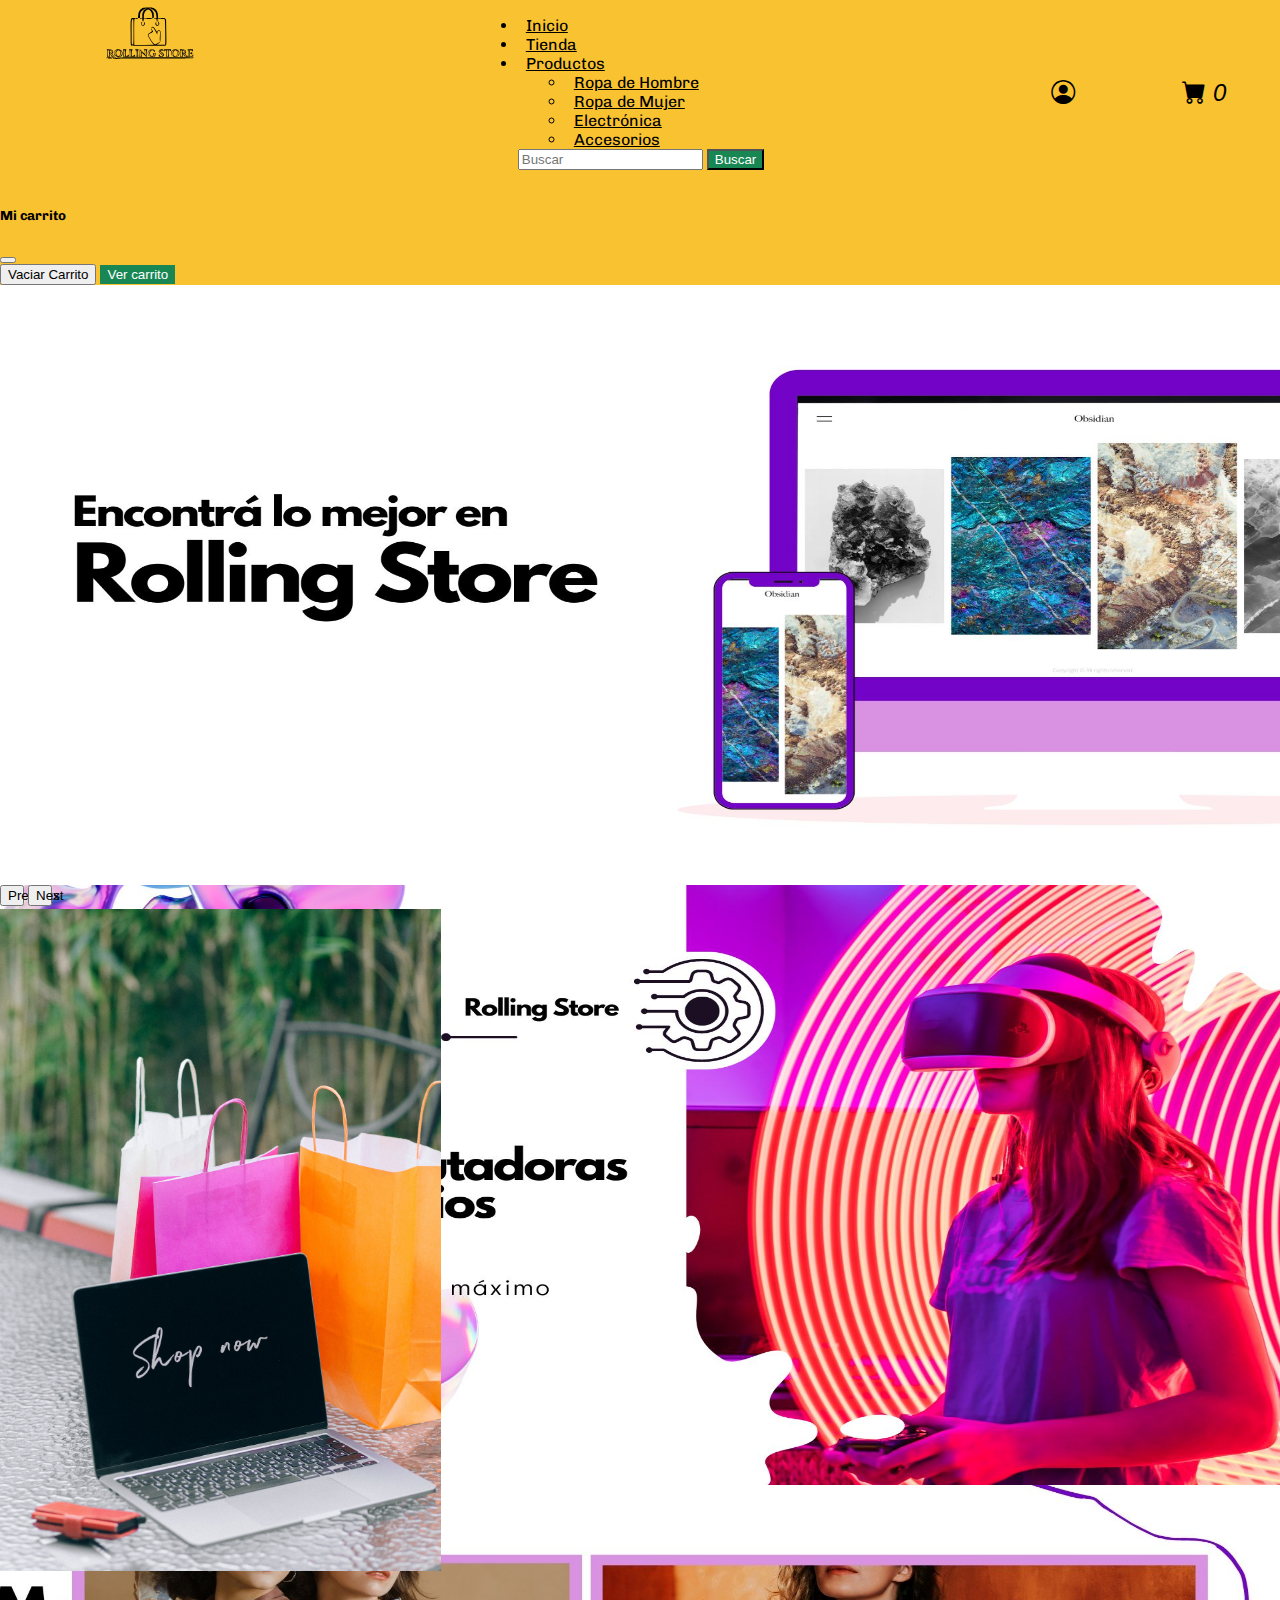
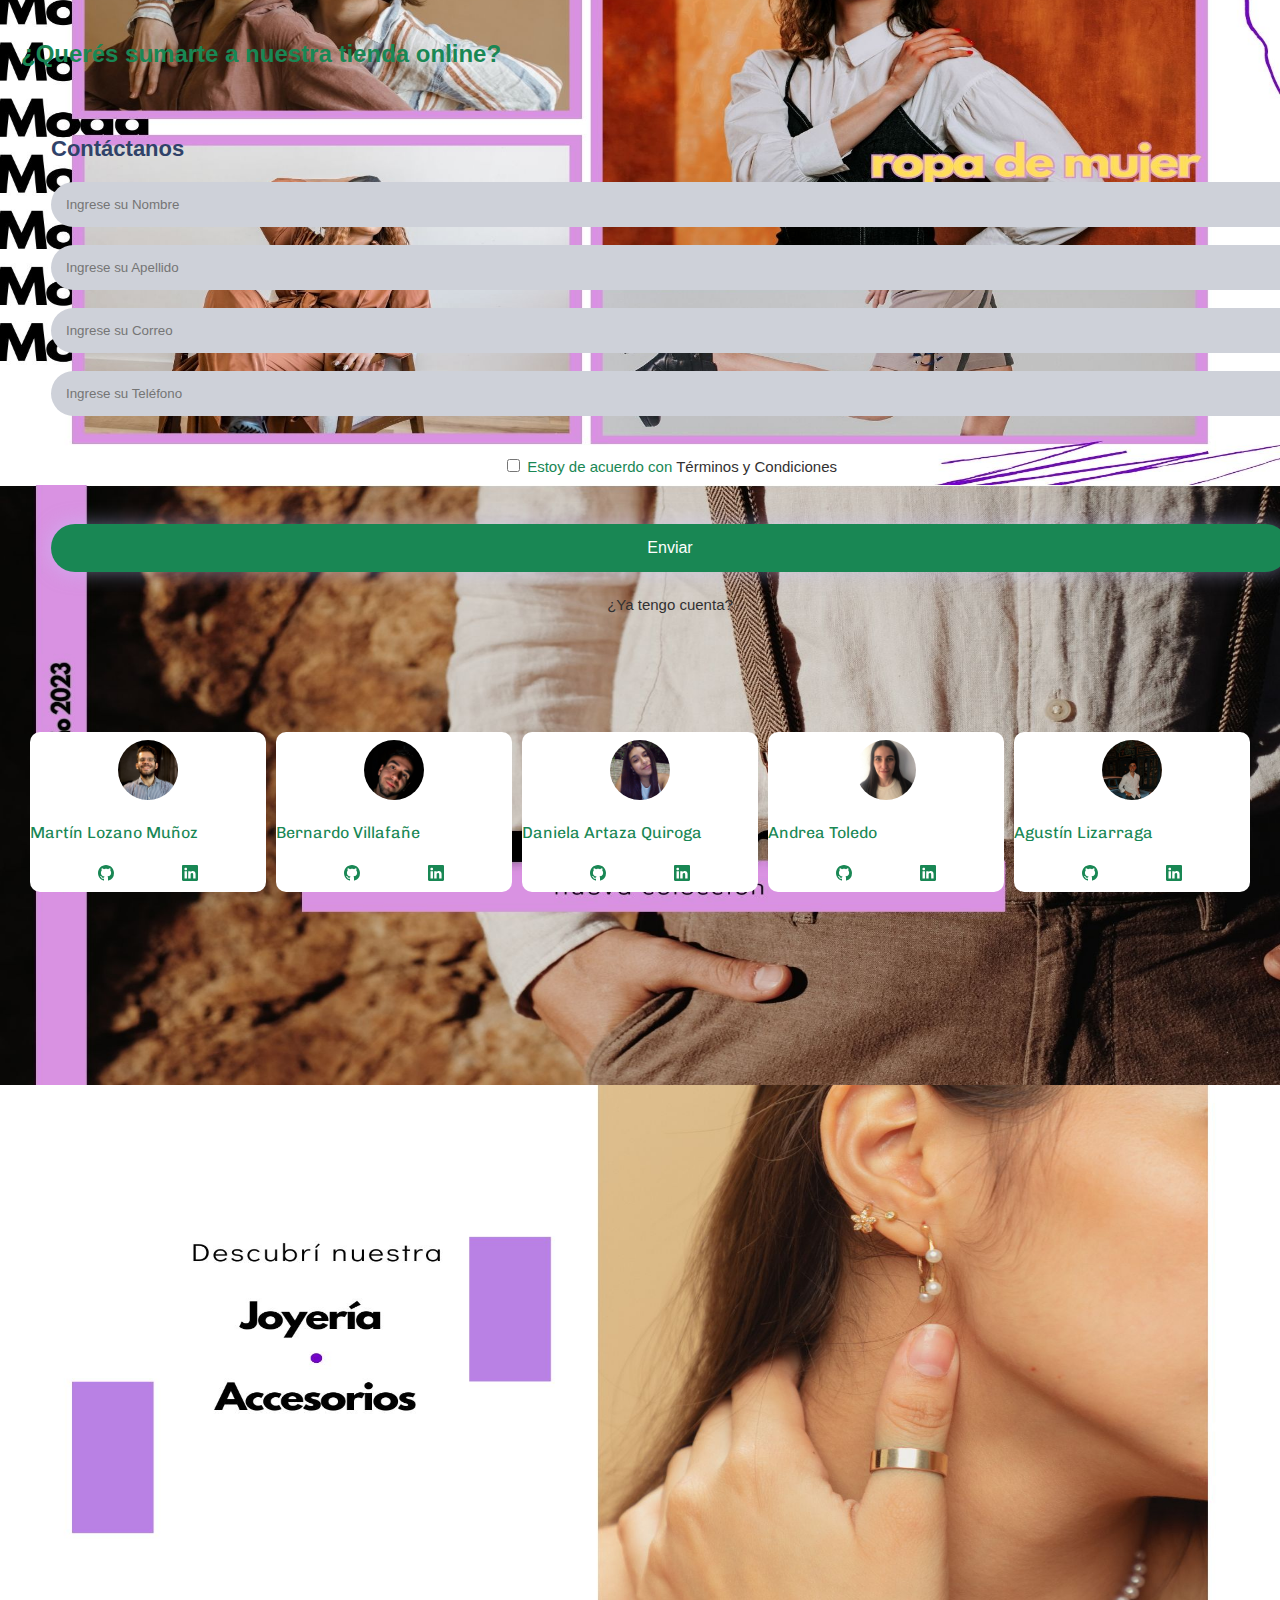
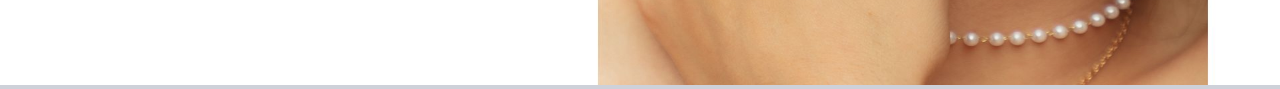
<file: index.html>
<!DOCTYPE html>
<html lang="en">
  <head>
    <meta charset="UTF-8" />
    <meta http-equiv="X-UA-Compatible" content="IE=edge" />
    <meta name="viewport" content="width=device-width, initial-scale=1.0" />
    <!-- Bootstrap -->
    <link
      href="https://cdn.jsdelivr.net/npm/bootstrap@5.1.3/dist/css/bootstrap.min.css"
      rel="stylesheet"
      integrity="sha384-1BmE4kWBq78iYhFldvKuhfTAU6auU8tT94WrHftjDbrCEXSU1oBoqyl2QvZ6jIW3"
      crossorigin="anonymous"
    />
    <link
      rel="stylesheet"
      href="https://cdn.jsdelivr.net/npm/bootstrap-icons@1.10.4/font/bootstrap-icons.css"
    />
    <!-- Styles -->
    <link rel="stylesheet" href="./styles/index.css" />
    <link rel="stylesheet" href="./styles/landing-page.css" />
    <!-- Google Fonts -->
    <link rel="preconnect" href="https://fonts.googleapis.com" />
    <link rel="preconnect" href="https://fonts.gstatic.com" crossorigin />
    <link
      href="https://fonts.googleapis.com/css2?family=Chivo:wght@100;400&family=Noto+Sans+Tamil:wght@400;600&family=Roboto:wght@300&display=swap"
      rel="stylesheet"
    />
    <title>Inicio</title>
  </head>
  <body>
    <!-- Navbar Start -->
    <header>
      <nav class="navbar navbar-expand-lg navbar-rm">
        <div class="container-fluid navbar-container">
          <!-- Logo -->
          <a class="navbar-brand logo-rm" href="./index.html">
            <img
              src="./assets/img/LOGO SVG.svg"
              alt=""
              width="500"
              height="145"
            />
          </a>
          <!-- User -->
          <button type="button" class="btn btn-primary user-icon">
            <i class="bi bi-person-circle"></i>
          </button>
          <!-- Cart -->
          <button
            type="button"
            class="btn btn-primary cart-icon"
            data-bs-toggle="modal"
            data-bs-target="#exampleModal"
          >
            <i class="bi bi-cart-fill">
              <span id="cart-icon-counter">0</span>
            </i>
          </button>
          <!-- Modal Cart -->
          <div
            class="modal fade"
            id="exampleModal"
            tabindex="-1"
            aria-labelledby="exampleModalLabel"
            aria-hidden="true"
          >
            <div class="modal-dialog">
              <div class="modal-content">
                <div class="modal-header">
                  <h5 class="modal-title" id="exampleModalLabel">Mi carrito</h5>
                  <button
                    type="button"
                    class="btn-close"
                    data-bs-dismiss="modal"
                    aria-label="Close"
                  ></button>
                </div>
                <div id="modal-cart-main" class="modal-body"></div>
                <div class="modal-footer">
                  <button
                    id="empty-button"
                    type="button"
                    class="btn btn-secondary"
                    data-bs-dismiss="modal"
                  >
                    Vaciar Carrito
                  </button>
                  <button
                    type="button"
                    class="btn btn-primary view-cart-button"
                  >
                    <a href="./cart.html">Ver carrito</a>
                  </button>
                </div>
              </div>
            </div>
          </div>
          <!-- Hamburger Menu -->
          <button
            class="navbar-toggler hamburger-menu"
            type="button"
            data-bs-toggle="collapse"
            data-bs-target="#navbarSupportedContent"
            aria-controls="navbarSupportedContent"
            aria-expanded="false"
            aria-label="Toggle navigation"
          >
            <i class="bi bi-list"></i>
          </button>
          <!-- Menu Items -->
          <div
            class="collapse navbar-collapse menu-items"
            id="navbarSupportedContent"
          >
            <ul class="navbar-nav menu-items-list">
              <li class="nav-item">
                <a class="nav-link" aria-current="page" href="./index.html"
                  >Inicio</a
                >
              </li>
              <li class="nav-item">
                <a class="nav-link" href="./landing-page.html">Tienda</a>
              </li>
              <li class="nav-item dropdown products-menu">
                <a
                  class="nav-link dropdown-toggle"
                  href="#"
                  id="navbarDropdown"
                  role="button"
                  data-bs-toggle="dropdown"
                  aria-expanded="false"
                >
                  Productos
                </a>
                <ul class="dropdown-menu" aria-labelledby="navbarDropdown">
                  <li>
                    <a class="dropdown-item" href="./mens-clothing.html"
                      >Ropa de Hombre</a
                    >
                  </li>
                  <li>
                    <a class="dropdown-item" href="./womens-clothing.html"
                      >Ropa de Mujer</a
                    >
                  </li>
                  <li>
                    <a class="dropdown-item" href="./electronics.html"
                      >Electrónica</a
                    >
                  </li>
                  <li>
                    <a class="dropdown-item" href="./jewelery.html"
                      >Accesorios</a
                    >
                  </li>
                </ul>
              </li>
              <!-- Start Search Bar -->
              <input type="text" id="search-input" placeholder="Buscar" />
              <button id="search-button" class="btn btn-primary color-green">
                Buscar
              </button>
              <!-- End Search Bar -->
              <!-- <form class="d-flex search-bar-container">
                <input
                  id="search-input"
                  name="searchBar"
                  class="form-control"
                  type="search"
                  placeholder="Buscar"
                  aria-label="Search"
                />
                <button
                id="search-button"
                  class="btn btn-outline-success search-button"
                  type="submit"
                >
                  <i class="bi bi-search"></i>
                </button>
              </form>  -->
              <!-- End Search Bar -->
            </ul>
          </div>
        </div>
      </nav>
    </header>
    <!-- End Navbar -->
    <main>
      <!-- SLIDER -->
      <div
        id="carouselExampleAutoplaying"
        class="carousel slide"
        data-bs-ride="carousel"
      ></div>

      <!-- Form -->
      <div class="container-fluid p-0">
        <div class="div_form d-flex justify-content-around">
          <div class="row g-0">
              <img src="./assets/img/form-index.jpg" alt="shop" class="img_form col-12 ms-0 col-md-6"/>
              <div class="form col-12 col-md-6 text-light">
                <div class="container text-center form-container">
                  <h2 class="">¿Querés sumarte a nuestra tienda online?</h2>
                    <div class="col">
                      <form class="register-form">
                        <h2>Contáctanos</h2>
                        <input
                          class="info"
                          type="text"
                          name="nombres"
                          id="name"
                          placeholder="Ingrese su Nombre"
                          required
                          maxlength="20"
                        />
                        <input
                          class="info"
                          type="text"
                          name="apellidos"
                          id="last-name"
                          placeholder="Ingrese su Apellido"
                          required
                          maxlength="20"
                        />
                        <input
                          class="info"
                          type="email"
                          name="correo"
                          id="mail"
                          placeholder="Ingrese su Correo"
                          required
                          maxlength="25"
                        />
                        <input
                          class="info"
                          type="text"
                          name="telefono"
                          id="telephone"
                          placeholder="Ingrese su Teléfono"
                          maxlength="14"
                        />
                        <p>
                          <label
                            ><input type="checkbox" id="cbox1" value="first_checkbox" />
                            Estoy de acuerdo con</label
                          ><a href="#"> Términos y Condiciones</a>
                        </p>
                        <input class="botons" type="submit" value="Enviar" />
                        <p><a href="#">¿Ya tengo cuenta?</a></p>
                      </form>
                  </div>
                </div>
              </div>
            </div>
         </div>
      </div>  
    </main>
    <footer id="footer-container"></footer>
    <!-- Bootstrap -->
    <script
      src="https://cdn.jsdelivr.net/npm/bootstrap@5.1.3/dist/js/bootstrap.bundle.min.js"
      integrity="sha384-ka7Sk0Gln4gmtz2MlQnikT1wXgYsOg+OMhuP+IlRH9sENBO0LRn5q+8nbTov4+1p"
      crossorigin="anonymous"
    ></script>
  </body>
  <script src="./scripts/index.js"></script>
</html>
</file>
<file: styles/index.css>
/* General Styles */
body {
  box-sizing: border-box;
  margin: 0;
  background-color: #ced1d9;
  font-family: "Chivo", sans-serif;
}
/* ------------- Start Navbar ------------- */
.logo-rm img {
  width: 100px;
  height: 50px;
}
.navbar-rm {
  background-color: #f9c231;
  color: black;
}

.hamburger-menu i {
  font-size: 1.5rem;
}

.user-icon,
.cart-icon {
  background-color: transparent;
  border: 1px solid transparent;
  color: black;
  font-size: 1.5rem;
}

.user-icon:hover,
.cart-icon:hover {
  background-color: transparent;
  border: 1px solid transparent;
  color: white;
}

.user-icon:focus,
.cart-icon:focus {
  background-color: transparent;
  border: 1px solid transparent;
  box-shadow: none;
  color: white;
}

/* Start Cart */

.product-in-cart {
  display: flex;
  justify-content: space-around;
  align-items: center;
  text-align: center;
  padding: 0.5rem;
}

.product-in-cart p {
  margin: 0;
}

.view-cart-button,
.view-cart-button:focus {
  background-color: #198754;
  border: 1px solid #198754;
}

.view-cart-button:hover {
  background-color: #198754;
  border: 1px solid #198754;
  color: white;
  opacity: 0.9;
}

.view-cart-button a {
  text-decoration: none;
  color: white;
}
/* End Cart */

.menu-items li a {
  color: black;
}

.menu-items li a:hover {
  color: white;
}

.menu-items li a:focus {
  color: white;
}

.products-menu ul {
  background-color: #f9c231;
}

.products-menu ul li a:hover {
  background-color: #f9c231;
}

.search-bar-container {
  margin-top: 1rem;
}

.search-button {
  background-color: #198754;
  color: white;
}

.search-button:hover {
  opacity: 0.9;
}
/* ------------- End Navbar ------------- */
/* ------------- Start Slider ----------- */
.carouselExampleContainer {
  height: 300px;
}
.carousel-inner {
  width: 100%;
  margin: 0 auto;
  height: 100%;
}
.carousel-item {
  height: 100%;
}
.carousel-inner .carousel-item img {
  height: 100%;
  width: 100%;
}

/* Button Search Bar */
.color-green {
  background-color: #198754;
  color: white;
}

.color-green:hover,
.color-green:active,
.color-green:focus {
  background-color: #198754;
  color: white;
}
/* ------------- Start Form ------------- */
.form-container {
  border: 5px solid #198754;
  background-color: #FFFFFF;
  margin-bottom: 1.5rem;
  margin-top: 1.5rem;
  padding: 1rem;
  color: #198754;
  font-family: Arial, Helvetica, sans-serif;
}

.img_form {
  max-width: 550px;
  max-height: 662px;
  object-fit: contain;
  object-position: 100% 10%;
  margin-top: 1.5rem;
  
}

.register-form {
  width: 100%;
  padding: 30px;
  border-radius: 4px;
  color: #198754;
}
.register-form h2 {
  font-size: 22px;
  margin-bottom: 20px;
  color: #304269;
}
.info {
  width: 100%;
  background: #CED1D9;
  padding: 15px;
  border: 0;
  border-radius: 25px;
  margin-bottom: 18px;
  outline: none;
}
.register-form p {
  height: 35px;
  text-align: center;
  font-size: 15px;
  line-height: 35px;
}
.register-form a {
  color: #323031;
  text-decoration: none;
}
.register-form a:hover {
  color: #198754;
  text-decoration: underline;
}
.register-form .botons {
  width: 100%;
  background: #198754;
  border: 0;
  border-radius: 25px;
  padding: 15px;
  color: white;
  margin-top: 25px;
  font-size: 16px;
  box-shadow: 0 0 20px rgba(201, 199, 253, 0.5);
}
.register-form .botons:hover {
  background: #ffffff;
  color: #198754;
  border: 1px solid #198754;
}
/* ------------- End Form ------------- */
/* ------------- Start Footer ------------- */
footer {
  background-color: #304269;
  padding: 20px;
  display: flex;
  flex-direction: column;
  align-items: center;
  justify-content: space-evenly;
}
.card-footer {
  background-color: #ffffff;
  width: 80%;
  color: #6f6f6f;
  display: flex;
  flex-direction: column;
  align-items: center;
  border-radius: 10px;
  margin: 15px 0;
  justify-content: space-evenly;
}
.card-footer:nth-child(5) {
  border-radius: 10px;
}
.card-footer img {
  width: 60px;
  height: 60px;
  border-radius: 100%;
  object-fit: cover;
}
.footer-card-title {
  width: 100%;
  color: #198754;
}
.footer-card-icons {
  width: 100%;
  display: flex;
  align-items: center;
  justify-content: space-evenly;
}
.footer-card-icons a {
  color: #198754;
}
/* ------------- End Footer ------------- */
/*? --------- Media Queries --------- */
@media (min-width: 768px) {
  .logo-rm img {
    width: 200px;
    height: 60px;
  }
  .carouselExampleContainer {
    height: 600px;
  }
  footer {
    flex-direction: row;
    align-items: center;
    justify-content: space-evenly;
  }
  .card-footer {
    width: 19%;
    height: 10rem;
    margin: 0;
  }
}
@media (min-width: 900px) {
  .logo-rm img {
    width: 300px;
    height: 70px;
  }
  .navbar-container {
    display: grid !important;
    grid-template-areas: "logo logo logo menu menu menu menu menu user user cart cart";
    justify-content: normal !important;
  }
  .logo-rm {
    grid-area: logo;
  }
  .user-icon {
    grid-area: user;
  }
  .cart-icon {
    grid-area: cart;
  }
  .hamburger-menu {
    display: none;
  }
  .menu-items {
    grid-area: menu;
    display: flex !important;
  }
  .menu-items-list {
    flex-direction: row;
  }
  .menu-items-list li {
    padding-left: 0.5rem;
    padding-right: 0.5rem;
  }
  .search-bar-container {
    margin-top: 0;
  }
}
</file>
<file: styles/landing-page.css>
body {
  box-sizing: border-box;
  margin: 0;
  background-color: #ced1d9;
  font-family: "Chivo", sans-serif;
}
/* ------------- Start Navbar ------------- */
.logo-rm img {
  width: 100px;
  height: 50px;
}
.navbar-rm {
  background-color: #f9c231;
  color: black;
}

.hamburger-menu i {
  font-size: 1.5rem;
}

.user-icon,
.cart-icon {
  background-color: transparent;
  border: 1px solid transparent;
  color: black;
  font-size: 1.5rem;
}

.user-icon:hover,
.cart-icon:hover {
  background-color: transparent;
  border: 1px solid transparent;
  color: white;
}

.user-icon:focus,
.cart-icon:focus {
  background-color: transparent;
  border: 1px solid transparent;
  box-shadow: none;
  color: white;
}

/* Start Cart */

.product-in-cart {
  display: flex;
  justify-content: space-around;
  align-items: center;
  text-align: center;
  padding: 0.5rem;
}

.product-in-cart p {
  margin: 0;
}

.view-cart-button,
.view-cart-button:focus {
  background-color: #198754;
  border: 1px solid #198754;
}

.view-cart-button:hover {
  background-color: #198754;
  border: 1px solid #198754;
  color: white;
  opacity: 0.9;
}

.view-cart-button a {
  text-decoration: none;
  color: white;
}
/* End Cart */

.menu-items li a {
  color: black;
}

.menu-items li a:hover {
  color: white;
}

.menu-items li a:focus {
  color: white;
}

.products-menu ul {
  background-color: #f9c231;
}

.products-menu ul li a:hover {
  background-color: #f9c231;
}

.search-bar-container {
  margin-top: 1rem;
}

.search-button {
  background-color: #198754;
  color: white;
}

.search-button:hover {
  opacity: 0.9;
}
/* ------------- End Navbar ------------- */
/* ------------- Star Slider ------------- */
.carouselExampleContainer {
  height: 300px;
}
.carousel-inner {
  width: 100%;
  height: 100%;
}
.carousel-item {
  height: 100%;
}
.carousel-inner .carousel-item video {
  height: 100%;
  width: 100%;
}

.carouselExampleContainer button {
  width: 1.5rem;
}
/* ------------- End Slider ------------- */
/* Button Search Bar */
.color-green {
  background-color: #198754;
  color: white;
}

.color-green:hover,
.color-green:active,
.color-green:focus {
  background-color: #198754;
  color: white;
}
/* ------------- Start Cards ------------- */
.products-container-div {
  display: flex;
  justify-content: center;
  align-items: center;
}

.card-container {
  width: 320px;
  height: 430px;
  border-radius: 8px;
  box-shadow: 0 2px 2px rgba(0, 0, 0, 0.2);
  overflow: hidden;
  margin: 20px 0px;
  text-align: center;
  transition: all 0.25s;
  background-color: #ffffff;
}

.card-container:hover {
  transform: translateY(-15px);
  box-shadow: 0 12px 16px rgba(0, 0, 0, 0.2);
}

.card-container img {
  width: 60%;
  height: 220px;
  margin-top: 6px;
}

.btn.btn-primary1 {
  color: #fff;
  background-color: #198754;
}

/* ------------- End Cards ------------- */

/* ------------- Start Suscribe Button ------------- */
.container-sub {
  width: 100%;
  height: 200px;
  background: url(../assets/img/Suscripcion.jpg);
  background-position: center;
  background-repeat: no-repeat;
  background-size: cover;
  margin-top: 15px;
}

.conten-sub {
  width: 100%;
  height: 100%;
  background: rgba(0, 22, 0, 0.7);
  display: flex;
  justify-content: center;
  align-items: center;
  flex-direction: column;
}

.conten-sub h2 {
  color: #fff;
  font-size: 30px;
  margin-bottom: 10px;
}

.conten-sub p {
  color: #fff;
  font-size: 17px;
  margin-bottom: 25px;
  max-width: 500px;
  text-align: center;
}

.conten-sub form {
  width: 100%;
  max-width: 440px;
  display: flex;
}

.conten-sub .data {
  width: 100%;
  padding: 15px 15px;
  font-size: 16px;
  border: none;
  border-radius: 3px 0px 0px 3px;
  outline: none;
}

.conten-sub form .btn-sub {
  padding: 15px 15px;
  border: none;
  font-size: 16px;
  border-radius: 0px 3px 3px 0px;
  background: #198754;
  color: #fff;
  outline: 0px;
}

.conten-sub form .btn-sub:hover {
  background: #145838;
}
/* ------------- End Subscribe Button ------------- */
/* ------------- Start Footer ------------- */
footer {
  background-color: #304269;
  padding: 20px;
  display: flex;
  flex-direction: column;
  align-items: center;
  justify-content: space-evenly;
}
.card-footer {
  background-color: #ffffff;
  width: 80%;
  color: #6f6f6f;
  display: flex;
  flex-direction: column;
  align-items: center;
  border-radius: 10px;
  margin: 15px 0;
  justify-content: space-evenly;
}
.card-footer:nth-child(5) {
  border-radius: 10px;
}
.card-footer img {
  width: 60px;
  height: 60px;
  border-radius: 100%;
  object-fit: cover;
}
.footer-card-title {
  width: 100%;
  color: #198754;
}
.footer-card-icons {
  width: 100%;
  display: flex;
  align-items: center;
  justify-content: space-evenly;
}
.footer-card-icons a {
  color: #198754;
}
/* ------------- End Footer ------------- */
/*? --------- Media Queries --------- */
@media (min-width: 768px) {
  .logo-rm img {
    width: 200px;
    height: 60px;
  }
  .carouselExampleContainer {
    height: 600px;
  }
  .products-container-div .product {
    margin: 10px;
  }
  footer {
    flex-direction: row;
    align-items: center;
    justify-content: space-evenly;
  }
  .card-footer {
    width: 19%;
    height: 10rem;
    margin: 0;
  }
}
@media (min-width: 900px) {
  .logo-rm img {
    width: 300px;
    height: 70px;
  }
  .navbar-container {
    display: grid !important;
    grid-template-areas: "logo logo logo menu menu menu menu menu user user cart cart";
    justify-content: normal !important;
  }
  .logo-rm {
    grid-area: logo;
  }
  .user-icon {
    grid-area: user;
  }
  .cart-icon {
    grid-area: cart;
  }
  .hamburger-menu {
    display: none;
  }
  .menu-items {
    grid-area: menu;
    display: flex !important;
  }
  .menu-items-list {
    flex-direction: row;
  }
  .menu-items-list li {
    padding-left: 0.5rem;
    padding-right: 0.5rem;
  }
  .search-bar-container {
    margin-top: 0;
  }
}
</file>
